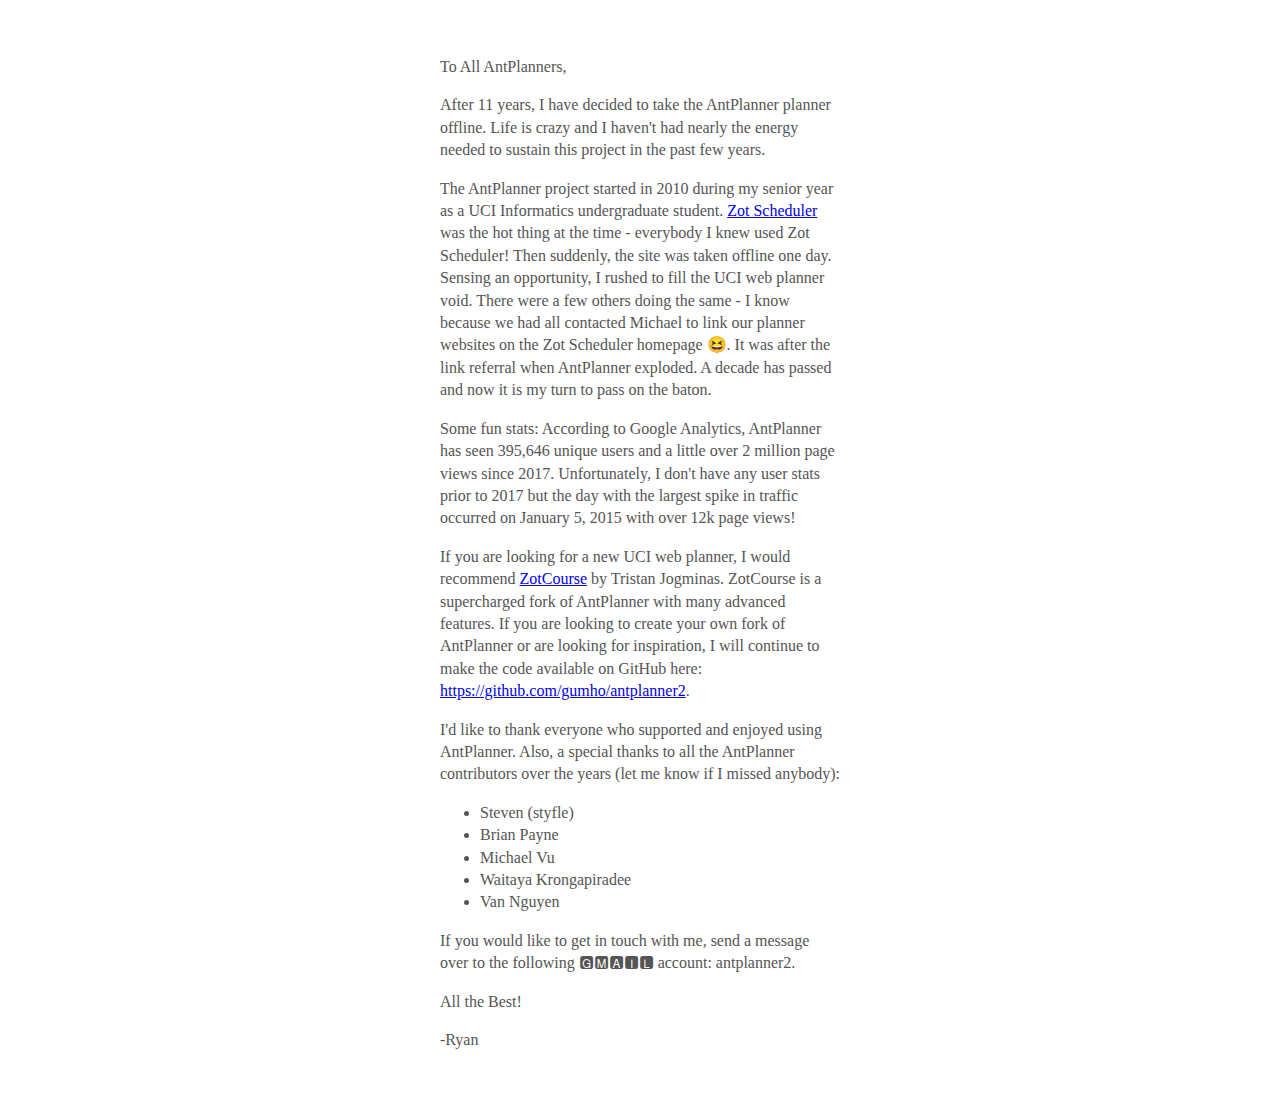
<file: www/index.html>
<!DOCTYPE html>
<html lang="en">
  <head>
    <meta charset="utf-8">
    <title>Antplanner - A better WebSOC for UCI</title>
    <meta name="viewport" content="width=device-width, initial-scale=1.0">
    <style type="text/css">
      .outer {
        width: 100%;
        display: flex;
        justify-content: center;
      }
      .inner {
        width: 100%;
        padding: 2em;
        font-family: serif;
        line-height: 1.4em;
        color: #555;
      }

      /* Small devices (portrait tablets and large phones, 600px and up) */
      @media only screen and (min-width: 600px) {
        .inner {
          width: 400px;
        }
      }

    </style>
    <script type="text/javascript">
      var _gaq = _gaq || [];
      _gaq.push(['_setAccount', 'UA-16581503-1']);
      _gaq.push(['_trackPageview']);

      (function() {
        var ga = document.createElement('script'); ga.type = 'text/javascript'; ga.async = true;
        ga.src = ('https:' == document.location.protocol ? 'https://ssl' : 'http://www') + '.google-analytics.com/ga.js';
        var s = document.getElementsByTagName('script')[0]; s.parentNode.insertBefore(ga, s);
      })();
    </script>
  </head>
  <body>
    <div class="outer">
      <div class="inner">
        <p>To All AntPlanners,</p>

        <p>After 11 years, I have decided to take the AntPlanner planner offline. Life is crazy and I haven't had nearly the energy needed to sustain this project in the past few years.</p>

        <p>The AntPlanner project started in 2010 during my senior year as a UCI Informatics undergraduate student. <a href="https://www.ocf.berkeley.edu/~mlyang/scheduler/">Zot Scheduler</a> was the hot thing at the time - everybody I knew used Zot Scheduler! Then suddenly, the site was taken offline one day. Sensing an opportunity, I rushed to fill the UCI web planner void. There were a few others doing the same - I know because we had all contacted Michael to link our planner websites on the Zot Scheduler homepage 😆. It was after the link referral when AntPlanner exploded. A decade has passed and now it is my turn to pass on the baton.</p>

        <p>Some fun stats: According to Google Analytics, AntPlanner has seen 395,646 unique users and a little over 2 million page views since 2017. Unfortunately, I don't have any user stats prior to 2017 but the day with the largest spike in traffic occurred on January 5, 2015 with over 12k page views!</p>

        <p>If you are looking for a new UCI web planner, I would recommend <a href="https://zotcourse.appspot.com/">ZotCourse</a> by Tristan Jogminas. ZotCourse is a supercharged fork of AntPlanner with many advanced features. If you are looking to create your own fork of AntPlanner or are looking for inspiration, I will continue to make the code available on GitHub here: <a href="https://github.com/gumho/antplanner2">https://github.com/gumho/antplanner2</a>.</p>

        <p>I'd like to thank everyone who supported and enjoyed using AntPlanner. Also, a special thanks to all the AntPlanner contributors over the years (let me know if I missed anybody):</p>

        <ul>
          <li>Steven (styfle)</li>
          <li>Brian Payne</li>
          <li>Michael Vu</li>
          <li>Waitaya Krongapiradee</li>
          <li>Van Nguyen  </li>
        </ul>
        
        <p>If you would like to get in touch with me, send a message over to the following 🅶🅼🅰🅸🅻 account: antplanner2.</p>

        <p>All the Best!</p>

        <p>-Ryan</p>
      </div>
    </div>
  </body>
</html>
</file>
